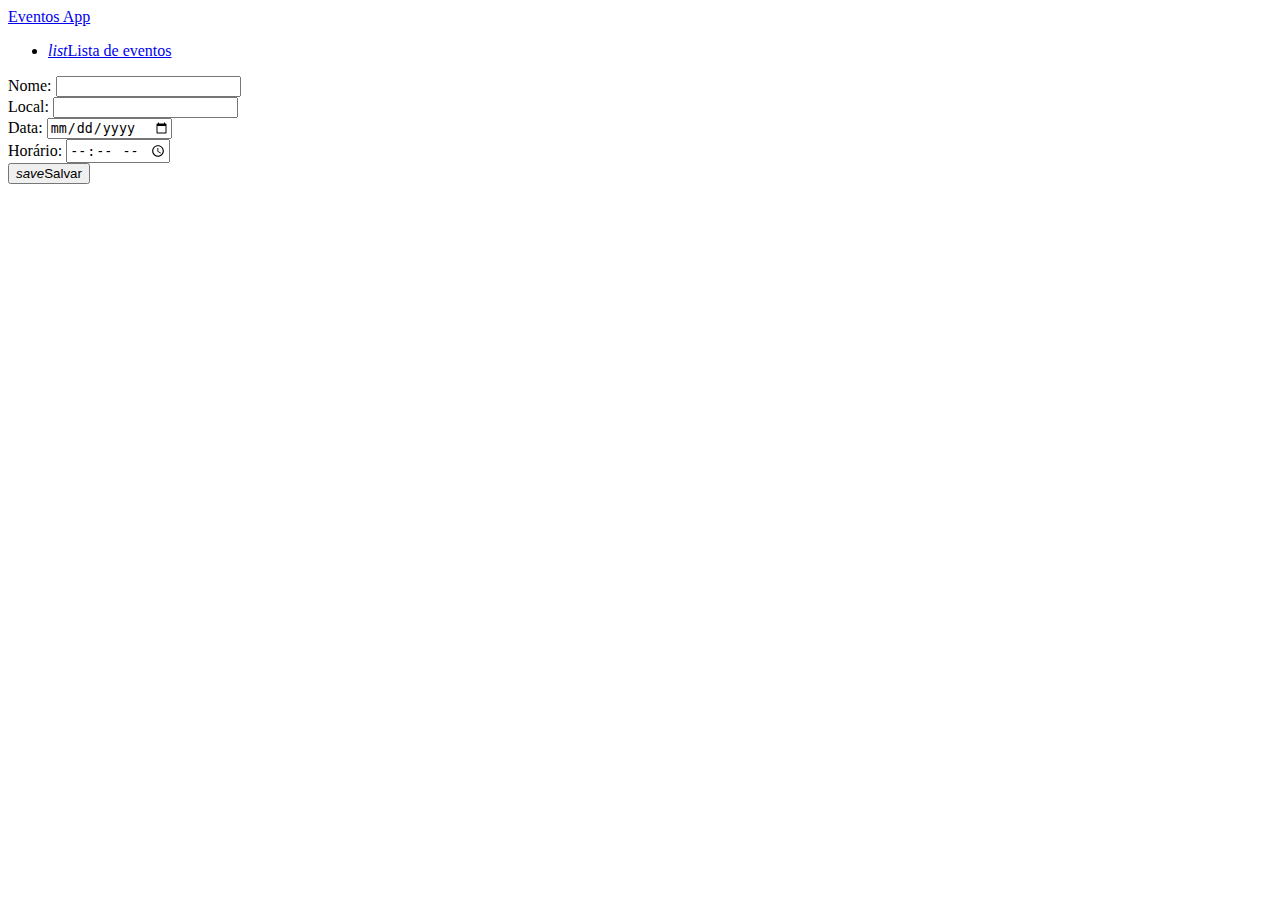
<file: eventos-app/src/main/resources/templates/evento/formEvento.html>
<!DOCTYPE html>
<html  xmlns:th="http://www.thymeleaf.org"
   xmlns:layout="http://www.ultraq.net.nz/thymeleaf/layout">
<head th:replace="fragments/header :: header"><title>Cadastrar Evento</title>
<meta charset="UTF-8">
</head>
<body>
<nav>
   <div class="nav-wrapper">
     <a href="/eventos" class="brand-logo">Eventos App</a>
     <ul class="right hide-on-med-and-down">
       <li><a href="/eventos"><i class="material-icons left">list</i>Lista de eventos</a></li>
     </ul>
   </div>
 </nav>

<div class="container">
	<th:block th:include="fragments/mensagemValidacao"></th:block>
	<form method="post">
		<div class="row">
			Nome: <input type="text" value="" name="nome"/>
		</div>
	<div class="row">
		<div class="input-field col s6">
			Local: <input type="text" value="" name="local"/>
		</div>
		<div class="input-field col s3">
			Data: <input type="date" value="" name="data"/>
		</div>
		<div class="input-field col s3">
			Horário: <input type="time" value="" name="horario"/>
		</div>
	</div>	
	<button type="submit"class="waves-effect waves-light btn"><i class="material-icons left">save</i>Salvar</button>
	</form>
</div>

</body>
</html>
</file>
